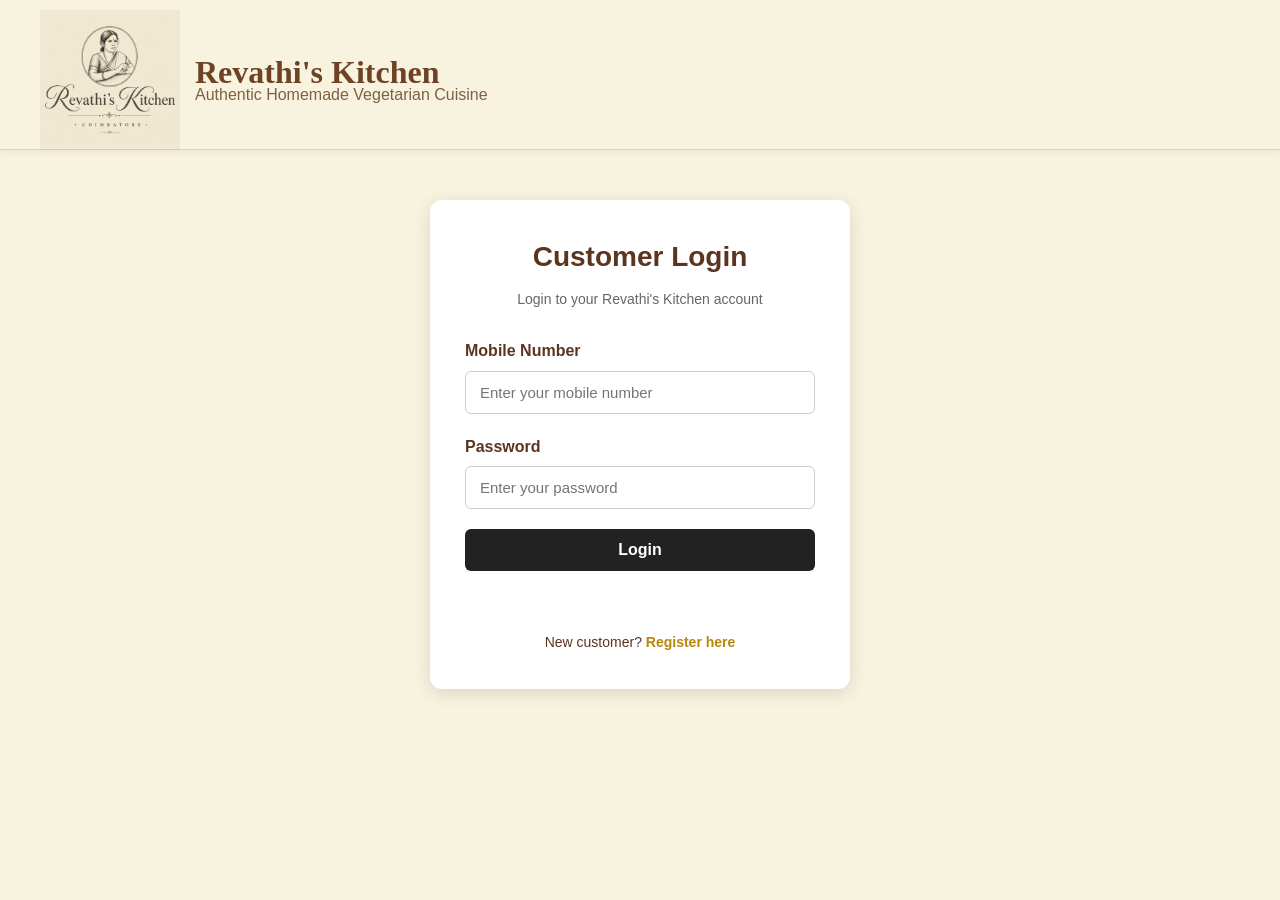
<file: login.html>
<!DOCTYPE html>
<html lang="en">
<head>
    <meta charset="UTF-8">

    <meta
        name="viewport"
        content="width=device-width, initial-scale=1.0"
    >

    <title>Customer Login - Revathi's Kitchen</title>

    <link
        rel="stylesheet"
        href="css/style.css"
    >
    <link
    rel="stylesheet"
    href="css/login.css"
    >
</head>

<body>

    <!-- HEADER / BRAND -->
<header class="site-header">

    <div class="container">

        <img
            src="images/rk_logo.png"
            alt="Revathi's Kitchen Logo"
            class="logo"
        >

        <h1>Revathi's Kitchen</h1>

        <p class="tagline">
            Authentic Homemade Vegetarian Cuisine
        </p>

    </div>

</header>


    <!-- LOGIN SECTION -->
    <main>

        <section class="customer-login-section">

            <div class="customer-login-container">

                <h2>Customer Login</h2>

                <p class="login-subtitle">
                    Login to your Revathi's Kitchen account
                </p>


                <form id="loginForm" novalidate>

                    <!-- MOBILE NUMBER -->
                    <div class="form-group">

                        <label for="mobile">
                            Mobile Number
                        </label>

                        <input
                            type="tel"
                            id="mobile"
                            name="mobile"
                            placeholder="Enter your mobile number"
                            maxlength="10"
                            required
                        >

                    </div>


                    <!-- PASSWORD -->
                    <div class="form-group">

                        <label for="password">
                            Password
                        </label>

                        <input
                            type="password"
                            id="password"
                            name="password"
                            placeholder="Enter your password"
                            required
                        >

                    </div>


                    <!-- LOGIN BUTTON -->
                    <button
                        type="submit"
                        class="login-button"
                    >
                        Login
                    </button>


                    <!-- MESSAGE -->
                    <div
                        id="loginMessage"
                        class="login-message"
                    ></div>


                    <!-- REGISTER LINK -->
                    <p class="register-link">

                        New customer?

                        <a href="customer-registration.html">
                            Register here
                        </a>

                    </p>

                </form>

            </div>

        </section>

    </main>

    <script src="js/login.js"></script>

</body>
</html>
</file>
<file: css/style.css>
/* =========================================
   REVATHI'S KITCHEN
   Simple Landing Page - Version 1.0
========================================= */


/* =========================================
   BASIC RESET
========================================= */

* {
    margin: 0;
    padding: 0;
    box-sizing: border-box;
}


html {
    scroll-behavior: smooth;
}


body {
    font-family: Arial, Helvetica, sans-serif;

    background-color: #f7f3df;

    color: #5b351f;

    line-height: 1.6;
}


/* =========================================
   COMMON CONTAINER
========================================= */

.container {
    width: 92%;
    max-width: 1100px;

    margin: 0 auto;
}


/* =========================================
   FIXED HEADER
========================================= */

.site-header {
    position: fixed;

    top: 0;
    left: 0;

    width: 100%;

    height: 150px;

    z-index: 1000;

    background-color: #f7f3df;

    border-bottom: 1px solid #ded5b9;

    box-shadow: 0 2px 8px rgba(80, 70, 30, 0.08);
}


/* Header container */

.site-header .container {
    height: 100%;

    width: 94%;

    max-width: 1200px;

    margin: 0 auto;

    display: flex;

    align-items: center;

    position: relative;
}

/* Logo */

.logo {
    position: absolute;

    left: 0;

    top: 10px;

    width: 130px;

    height: 130px;

    object-fit: contain;

    margin: 0;

    mix-blend-mode: multiply;
}

/* Brand text */

.site-header h1 {
    font-family: Georgia, "Times New Roman", serif;

    font-size: 32px;

    color: #704225;

    margin: 0 0 3px 155px;
}

/* Tagline */

.tagline {
    position: absolute;

    left: 155px;

    top: 82px;

    font-size: 15px;

    color: #704225;

    margin: 0;
}
/* LOGO */

.logo {
    display: block;

    width: 140px;

    height: auto;

    max-height: 140px;

    object-fit: contain;

    margin: 0 auto 10px;
}


/* WEBSITE NAME */

.site-header h1 {
    font-family: Georgia, "Times New Roman", serif;

    font-size: 32px;

    color: #704225;

    margin-bottom: 4px;
}


/* TAGLINE */

.tagline {
    font-size: 16px;

    color: #806044;

    margin-bottom: 5px;
}

/* =========================================
   LEAVE SPACE FOR FIXED HEADER
========================================= */

main {
    padding-top: 150px;
}

/* =========================================
   ABOUT SECTION
========================================= */

.about-section {
    text-align: center;

    padding: 30px 15px 35px;

    background-color: #f7f3df;
}


.about-section h2 {
    font-family: Georgia, "Times New Roman", serif;

    font-size: 27px;

    color: #704225;

    margin-bottom: 15px;
}


.about-section p {
    max-width: 760px;

    margin: 0 auto 10px;

    font-size: 15px;

    color: #674832;
}


/* =========================================
   LIVE MENU
========================================= */

.menu-section {
    padding: 35px 15px 45px;

    background-color: #eee9cf;
}


.menu-section > .container > h2 {
    text-align: center;

    font-family: Georgia, "Times New Roman", serif;

    font-size: 32px;

    color: #704225;

    margin-bottom: 5px;
}


.menu-introduction {
    text-align: center;

    font-size: 14px;

    color: #806044;

    margin-bottom: 25px;
}


/* =========================================
   MENU CATEGORY
========================================= */

.menu-category {
    margin-bottom: 35px;
}


.menu-category h3 {
    text-align: center;

    font-family: Georgia, "Times New Roman", serif;

    font-size: 24px;

    color: #704225;

    margin-bottom: 18px;

    position: relative;
}


.menu-category h3::after {
    content: "";

    display: block;

    width: 45px;

    height: 2px;

    background-color: #9b704b;

    margin: 7px auto 0;
}


/* =========================================
   MENU GRID
========================================= */

.menu-grid {
    display: grid;

    grid-template-columns: repeat(5, 1fr);

    gap: 14px;

    justify-content: center;
}


/* =========================================
   MENU ITEM
========================================= */

.menu-item {
    background-color: #fffdf5;

    border: 1px solid #ded5b9;

    border-radius: 10px;

    padding: 8px;

    text-align: center;

    box-shadow: 0 2px 6px rgba(80, 50, 25, 0.08);

    transition: transform 0.2s ease;
}


.menu-item:hover {
    transform: translateY(-3px);
}


/* =========================================
   FOOD IMAGE
========================================= */

.menu-item img {
    display: block;

    width: 120px;

    height: 90px;

    object-fit: cover;

    border-radius: 7px;

    margin: 0 auto 8px;
}


/* =========================================
   FOOD NAME
========================================= */

.menu-item h4 {
    font-size: 14px;

    line-height: 1.3;

    color: #5b351f;

    min-height: 36px;

    display: flex;

    align-items: center;

    justify-content: center;
}


/* =========================================
   CONTACT SECTION
========================================= */

.contact-section {
    text-align: center;

    padding: 40px 15px;

    background-color: #f7f3df;
}


.contact-section h2 {
    font-family: Georgia, "Times New Roman", serif;

    font-size: 27px;

    color: #704225;

    margin-bottom: 8px;
}


.contact-section p {
    font-size: 15px;

    margin-bottom: 20px;

    color: #674832;
}


/* =========================================
   WHATSAPP BUTTON
========================================= */

.whatsapp-button {
    display: inline-block;

    background-color: #25D366;

    color: white;

    text-decoration: none;

    font-size: 16px;

    font-weight: bold;

    padding: 11px 22px;

    border-radius: 30px;

    transition: background-color 0.2s ease;
}


.whatsapp-button:hover {
    background-color: #1da851;
}


/* =========================================
   FEEDBACK SECTION
========================================= */

.feedback-section {
    text-align: center;

    padding: 35px 15px 40px;

    background-color: #eee9cf;
}


.feedback-section h2 {
    font-family: Georgia, "Times New Roman", serif;

    font-size: 27px;

    color: #704225;

    margin-bottom: 8px;
}


.feedback-section p {
    font-size: 15px;

    color: #674832;

    margin-bottom: 18px;
}


/* =========================================
   FEEDBACK BUTTON
========================================= */

.feedback-button {
    display: inline-block;

    background-color: #8a5a36;

    color: white;

    text-decoration: none;

    font-size: 16px;

    font-weight: bold;

    padding: 11px 22px;

    border-radius: 30px;

    transition: background-color 0.2s ease;
}


.feedback-button:hover {
    background-color: #704225;
}


/* =========================================
   VISITOR COUNTER
========================================= */

.visitor-section {
    text-align: center;

    padding: 25px 15px;

    background-color: #f7f3df;
}


.visitor-label {
    font-size: 13px;

    color: #806044;

    margin-bottom: 4px;

    text-transform: uppercase;

    letter-spacing: 1px;
}


.visitor-counter {
    display: inline-block;

    background-color: #2b2b2b;

    color: #55ff55;

    font-family: "Courier New", monospace;

    font-size: 22px;

    font-weight: bold;

    letter-spacing: 3px;

    padding: 6px 14px;

    border-radius: 5px;

    box-shadow: inset 0 0 5px rgba(0, 0, 0, 0.5);
}


/* =========================================
   FOOTER
========================================= */

.site-footer {
    text-align: center;

    background-color: #704225;

    color: #fff8e8;

    padding: 22px 15px;
}


.site-footer p {
    font-size: 13px;

    margin-bottom: 3px;
}


.site-footer .footer-note {
    opacity: 0.8;

    font-size: 12px;
}


/* =========================================
   TABLET
========================================= */

@media (max-width: 900px) {

    .menu-grid {
        grid-template-columns: repeat(3, 1fr);
    }

}


/* =========================================
   MOBILE
========================================= */

@media (max-width: 600px) {

    .container {
        width: 94%;
    }


    .site-header {
        padding-top: 20px;
    }


    .logo {
        width: 130px;

        max-height: 130px;
    }


    .site-header h1 {
        font-size: 27px;
    }


    .tagline {
        font-size: 14px;
    }


    .about-section {
        padding-top: 25px;
    }


    .about-section h2 {
        font-size: 24px;
    }


    .menu-section {
        padding-left: 10px;

        padding-right: 10px;
    }


    .menu-section > .container > h2 {
        font-size: 28px;
    }


    .menu-grid {
        grid-template-columns: repeat(2, 1fr);

        gap: 10px;
    }


    .menu-item {
        padding: 7px;
    }


    .menu-item img {
        width: 110px;

        height: 80px;
    }


    .menu-item h4 {
        font-size: 13px;

        min-height: 34px;
    }


    .contact-section h2,
    .feedback-section h2 {
        font-size: 24px;
    }


    .whatsapp-button,
    .feedback-button {
        font-size: 15px;

        padding: 10px 18px;
    }

}


/* =========================================
   VERY SMALL MOBILE
========================================= */

@media (max-width: 380px) {

    .menu-grid {
        grid-template-columns: 1fr;
    }


    .menu-item {
        max-width: 180px;

        margin: 0 auto;

        width: 100%;
    }


    .menu-item img {
        width: 130px;

        height: 90px;
    }

}
/* =========================================
   ABOUT US PAGE
========================================= */

.about-page {
    padding: 45px 15px 60px;

    background-color: #f7f3df;

    text-align: center;
}


.about-page h2 {
    font-family: Georgia, "Times New Roman", serif;

    font-size: 34px;

    color: #704225;

    margin-bottom: 30px;
}


/* Revathi's photograph */

.revathi-photo {
    margin: 0 auto 30px;

    width: 220px;
}


.revathi-photo img {
    display: block;

    width: 220px;

    height: 280px;

    object-fit: cover;

    border-radius: 8px;

    border: 1px solid #d6c6a8;

    box-shadow: 0 3px 10px rgba(80, 50, 25, 0.15);
}


/* Story heading */

.about-page h3 {
    font-family: Georgia, "Times New Roman", serif;

    font-size: 27px;

    color: #704225;

    margin-bottom: 25px;
}


/* Story */

.story-content {
    max-width: 800px;

    margin: 0 auto;

    text-align: left;
}


.story-content p {
    font-size: 16px;

    line-height: 1.8;

    color: #674832;

    margin-bottom: 18px;
}


/* Story sub-headings */

.story-content h4 {
    font-family: Georgia, "Times New Roman", serif;

    font-size: 21px;

    color: #704225;

    margin-top: 30px;

    margin-bottom: 10px;

    text-align: center;
}


/* Back button */

.about-button {
    display: inline-block;

    margin-top: 30px;

    padding: 10px 22px;

    background-color: #8a5a36;

    color: white;

    text-decoration: none;

    border-radius: 25px;

    font-weight: bold;
}


.about-button:hover {
    background-color: #704225;
}


/* =========================================
   ABOUT US - MOBILE
========================================= */

@media (max-width: 600px) {

    .about-page {
        padding-top: 35px;
    }


    .about-page h2 {
        font-size: 28px;
    }


    .about-page h3 {
        font-size: 23px;
    }


    .revathi-photo,
    .revathi-photo img {
        width: 190px;
    }


    .revathi-photo img {
        height: 240px;
    }


    .story-content p {
        font-size: 15px;

        line-height: 1.7;
    }

}
/* =========================================
   CUSTOMER ACCOUNT LINKS
========================================= */

.site-header .container {
    position: relative;
}

.customer-links {
    position: absolute;
    top: 15px;
    right: 0;

    display: flex;
    align-items: center;
    gap: 10px;

    padding: 10px 22px;

    background: #222;
    border-radius: 30px;
}

.customer-link {
    display: flex;
    align-items: center;
    gap: 6px;

    color: #ffffff;
    text-decoration: none;

    font-weight: 600;
    font-size: 14px;
}

.customer-link:hover {
    text-decoration: underline;
}

.customer-icon {
    width: 16px;
    height: 16px;

    fill: none;
    stroke: #d4a017;
    stroke-width: 2;

    flex-shrink: 0;
}

.customer-divider {
    color: #888;
    font-size: 14px;
}

.customer-logout {
    border: none;
    background: transparent;

    color: #ffffff;

    font: inherit;
    font-weight: 600;
    font-size: 14px;

    padding: 0;
    margin: 0;

    cursor: pointer;
}

.customer-logout:hover {
    text-decoration: underline;
}
</file>
<file: css/login.css>
/* =========================================
   CUSTOMER LOGIN PAGE
========================================= */

.customer-login-section {
    min-height: 60vh;

    display: flex;
    justify-content: center;
    align-items: flex-start;

    padding: 50px 20px;
}

.customer-login-container {
    width: 420px;
    max-width: 100%;

    padding: 35px;

    box-sizing: border-box;

    background: #ffffff;

    border-radius: 12px;

    box-shadow: 0 4px 18px rgba(0, 0, 0, 0.12);
}

.customer-login-container h2 {
    margin: 0;

    text-align: center;

    font-size: 28px;
}

.login-subtitle {
    margin: 8px 0 28px;

    text-align: center;

    color: #666666;

    font-size: 14px;
}

.customer-login-container .form-group {
    margin-bottom: 20px;
}

.customer-login-container .form-group label {
    display: block;

    margin-bottom: 7px;

    font-weight: 600;
}

.customer-login-container .form-group input {
    width: 100%;

    padding: 12px 14px;

    box-sizing: border-box;

    border: 1px solid #cccccc;

    border-radius: 6px;

    font-size: 15px;
}

.customer-login-container .form-group input:focus {
    outline: none;

    border-color: #d4a017;
}

.login-button {
    width: 100%;

    padding: 12px;

    border: none;

    border-radius: 6px;

    background: #222222;

    color: #ffffff;

    font-size: 16px;

    font-weight: 600;

    cursor: pointer;
}

.login-button:hover {
    background: #333333;
}

.login-message {
    min-height: 20px;

    margin-top: 15px;

    text-align: center;

    font-size: 14px;
}

.register-link {
    margin-top: 25px;

    text-align: center;

    font-size: 14px;
}

.register-link a {
    color: #b8860b;

    font-weight: 600;

    text-decoration: none;
}

.register-link a:hover {
    text-decoration: underline;
}
</file>
